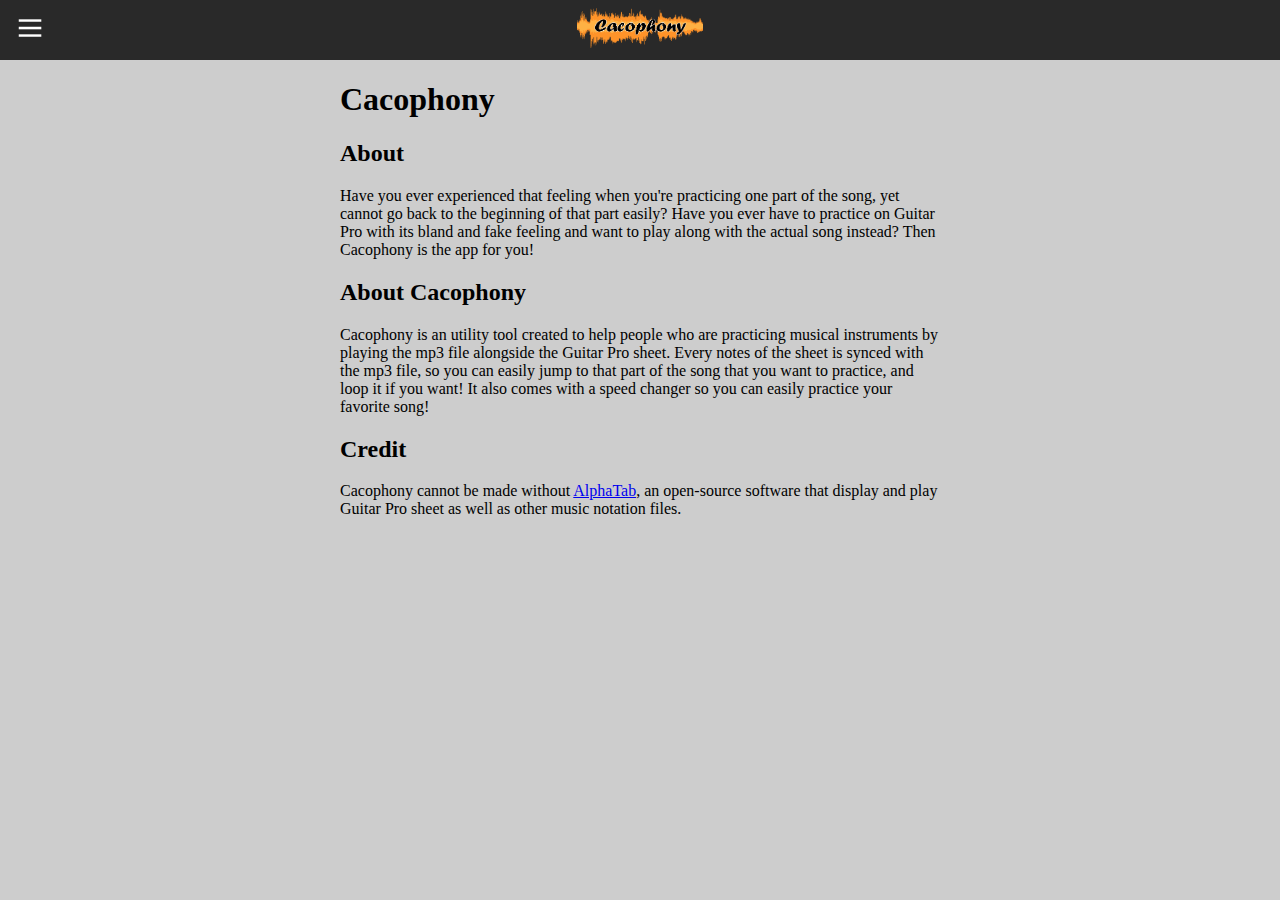
<file: about.html>
<!DOCTYPE html>
<html lang="en">
  <head>
    <meta charset="utf-8">
    <meta name="viewport" content="width=device-width, initial-scale=1, user-scalable=no">
    <title>About - Cacophony</title>
    <link rel="stylesheet" href="./nav.css">
  </head>
  <body>
    <div id="nav"></div>
    <div id="content">
      <h1>Cacophony</h1>
      <h2>About</h2>
      <p>Have you ever experienced that feeling when you're practicing one part of the song, yet cannot go back to the beginning of that part easily? Have you ever have to practice on Guitar Pro with its bland and fake feeling and want to play along with the actual song instead? Then Cacophony is the app for you!</p>
      
      <h2>About Cacophony</h2>
      <p>Cacophony is an utility tool created to help people who are practicing musical instruments by playing the mp3 file alongside the Guitar Pro sheet. Every notes of the sheet is synced with the mp3 file, so you can easily jump to that part of the song that you want to practice, and loop it if you want! It also comes with a speed changer so you can easily practice your favorite song!</p>

      <h2>Credit</h2>
      <p>Cacophony cannot be made without <a href="https://alphatab.net/">AlphaTab</a>, an open-source software that display and play Guitar Pro sheet as well as other music notation files.</p>
    </div>

    <script src="./nav.js"></script>
  </body>
</html>
</file>
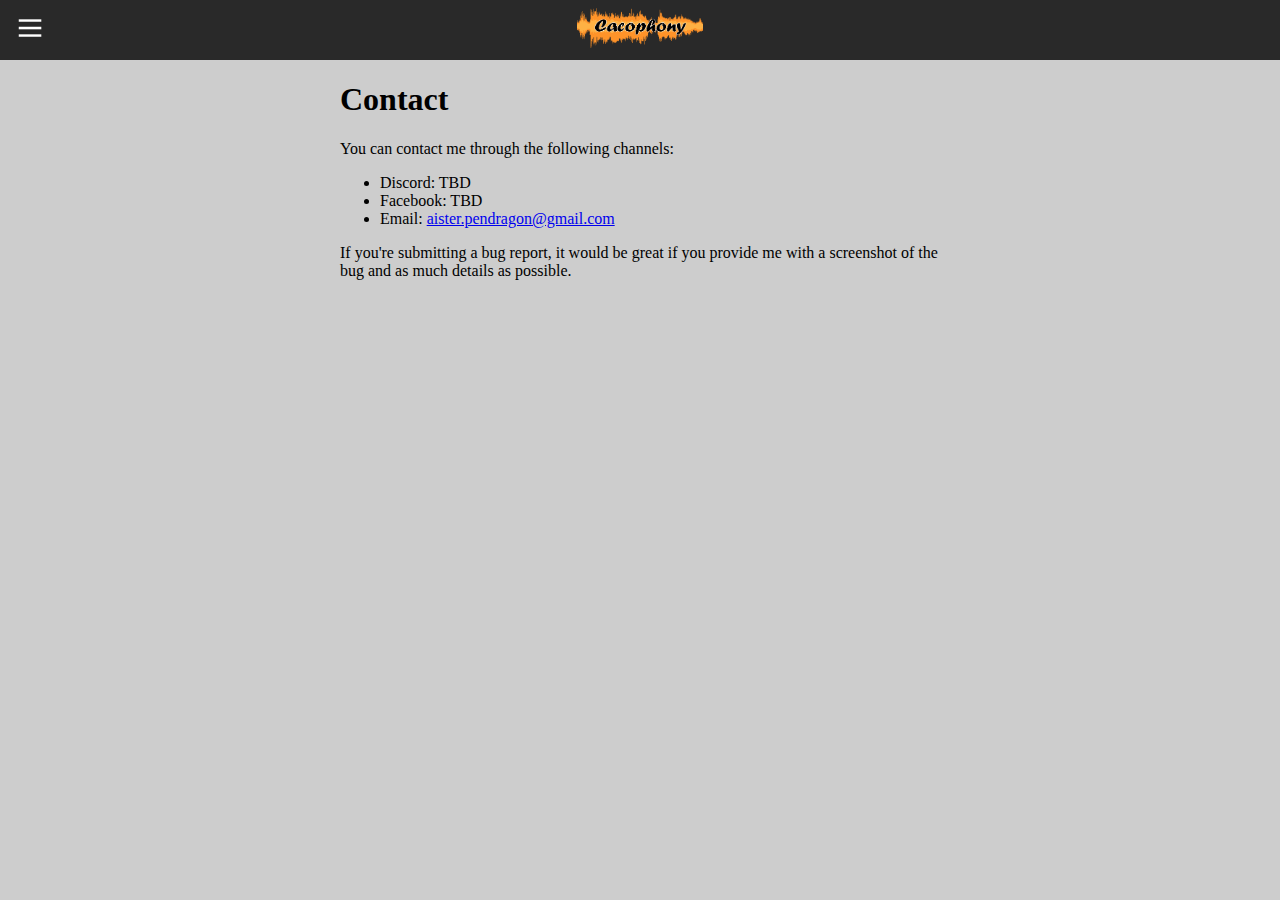
<file: contact.html>
<!DOCTYPE html>
<html lang="en">
  <head>
    <meta charset="utf-8">
    <meta name="viewport" content="width=device-width, initial-scale=1, user-scalable=no">
    <title>Contact - Cacophony</title>    
    <link rel="stylesheet" href="./nav.css" />
  </head>
  <body>
    <div id="nav"></div>
    <div id="content">
      <h1>Contact</h1>
      <p>You can contact me through the following channels:</p>
      <ul>
        <li>Discord: TBD</li>
        <li>Facebook: TBD</li>
        <li>Email: <a href="mailto:aister.pendragon@gmail.com">aister.pendragon@gmail.com</a></li>
      </ul>
      <p>If you're submitting a bug report, it would be great if you provide me with a screenshot of the bug and as much details as possible.</p>
    </div>
    <script src="./nav.js"></script>
  </body>
</html>
</file>
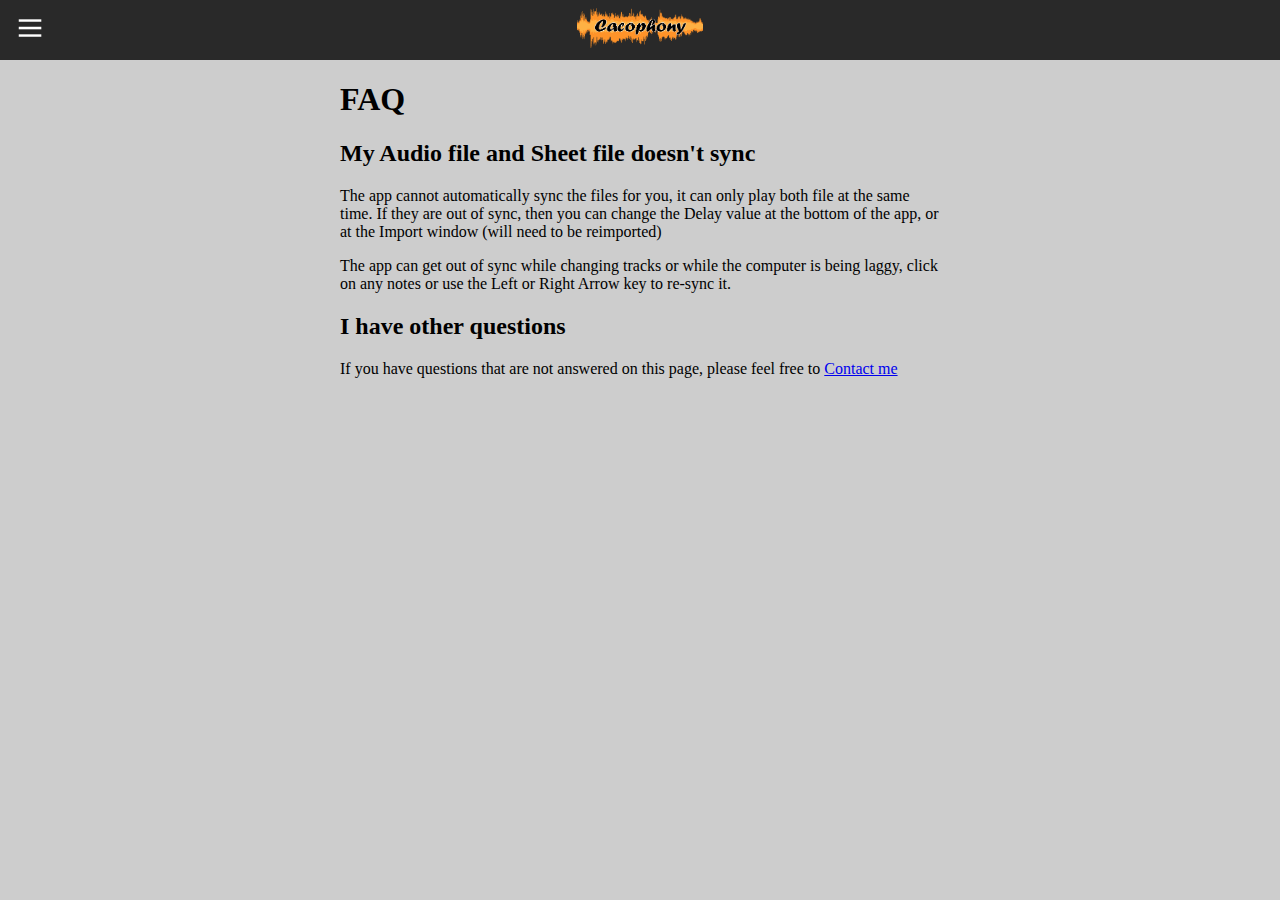
<file: faq.html>
<!DOCTYPE html>
<html lang="en">
  <head>
    <meta charset="utf-8">
    <meta name="viewport" content="width=device-width, initial-scale=1, user-scalable=no">
    <title>FAQ - Cacophony</title>    
    <link rel="stylesheet" href="./nav.css">
  </head>
  <body>
    <div id="nav"></div>
    <div id="content">
      <h1>FAQ</h1>
      <h2>My Audio file and Sheet file doesn't sync</h2>
      <p>The app cannot automatically sync the files for you, it can only play both file at the same time. If they are out of sync, then you can change the Delay value at the bottom of the app, or at the Import window (will need to be reimported)</p>
      <p>The app can get out of sync while changing tracks or while the computer is being laggy, click on any notes or use the Left or Right Arrow key to re-sync it.</p>

      <h2>I have other questions</h2>
      <p>If you have questions that are not answered on this page, please feel free to <a href="contact.html">Contact me</a></p>

    </div>
    <script src="./nav.js"></script>
  </body>
</html>
</file>
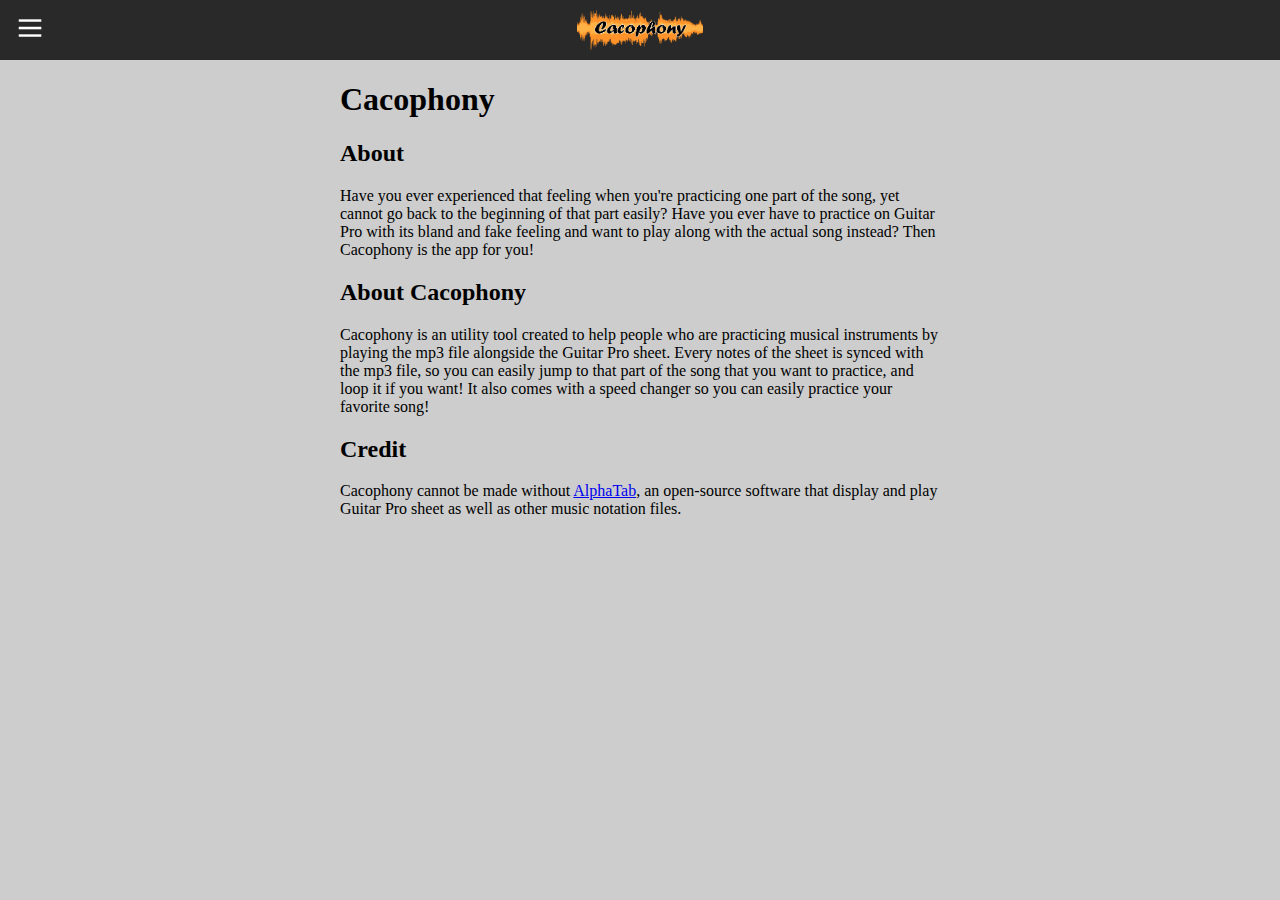
<file: img/about.html>
<!DOCTYPE html>
<html lang="en">
  <head>
    <meta charset="utf-8">
    <meta name="viewport" content="width=device-width,initial-scale=1" />
    <title>About - Cacophony</title>
    <link rel="stylesheet" href="./nav.css">
  </head>
  <body>
    <div id="nav"></div>
    <div id="content">
      <h1>Cacophony</h1>
      <h2>About</h2>
      <p>Have you ever experienced that feeling when you're practicing one part of the song, yet cannot go back to the beginning of that part easily? Have you ever have to practice on Guitar Pro with its bland and fake feeling and want to play along with the actual song instead? Then Cacophony is the app for you!</p>
      
      <h2>About Cacophony</h2>
      <p>Cacophony is an utility tool created to help people who are practicing musical instruments by playing the mp3 file alongside the Guitar Pro sheet. Every notes of the sheet is synced with the mp3 file, so you can easily jump to that part of the song that you want to practice, and loop it if you want! It also comes with a speed changer so you can easily practice your favorite song!</p>

      <h2>Credit</h2>
      <p>Cacophony cannot be made without <a href="https://alphatab.net/">AlphaTab</a>, an open-source software that display and play Guitar Pro sheet as well as other music notation files.</p>
    </div>

    <script src="./nav.js"></script>
  </body>
</html>
</file>
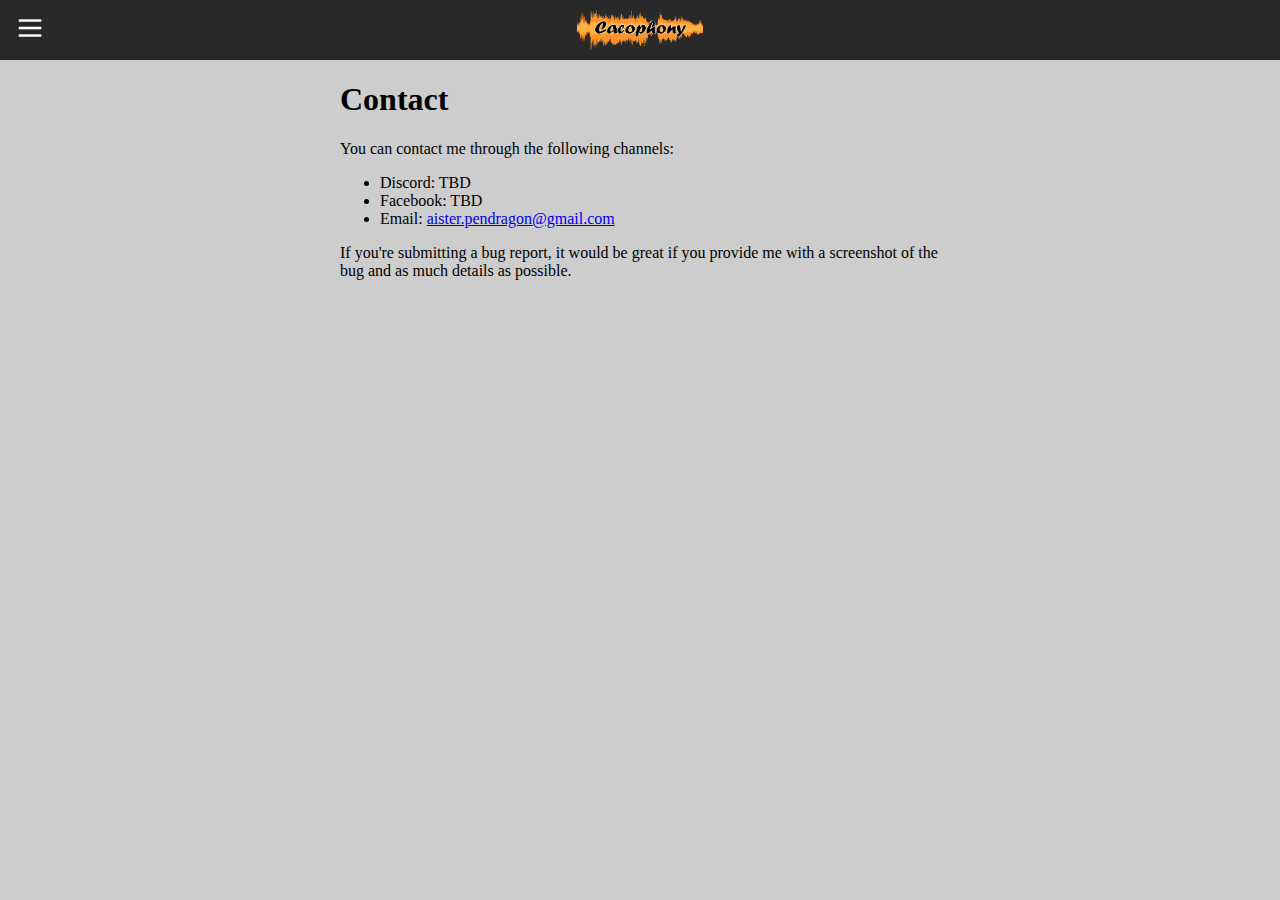
<file: img/contact.html>
<!DOCTYPE html>
<html lang="en">
  <head>
    <meta charset="utf-8">
    <meta name="viewport" content="width=device-width,initial-scale=1" />
    <title>Contact - Cacophony</title>    
    <link rel="stylesheet" href="./nav.css" />
  </head>
  <body>
    <div id="nav"></div>
    <div id="content">
      <h1>Contact</h1>
      <p>You can contact me through the following channels:</p>
      <ul>
        <li>Discord: TBD</li>
        <li>Facebook: TBD</li>
        <li>Email: <a href="mailto:aister.pendragon@gmail.com">aister.pendragon@gmail.com</a></li>
      </ul>
      <p>If you're submitting a bug report, it would be great if you provide me with a screenshot of the bug and as much details as possible.</p>
    </div>
    <script src="./nav.js"></script>
  </body>
</html>
</file>
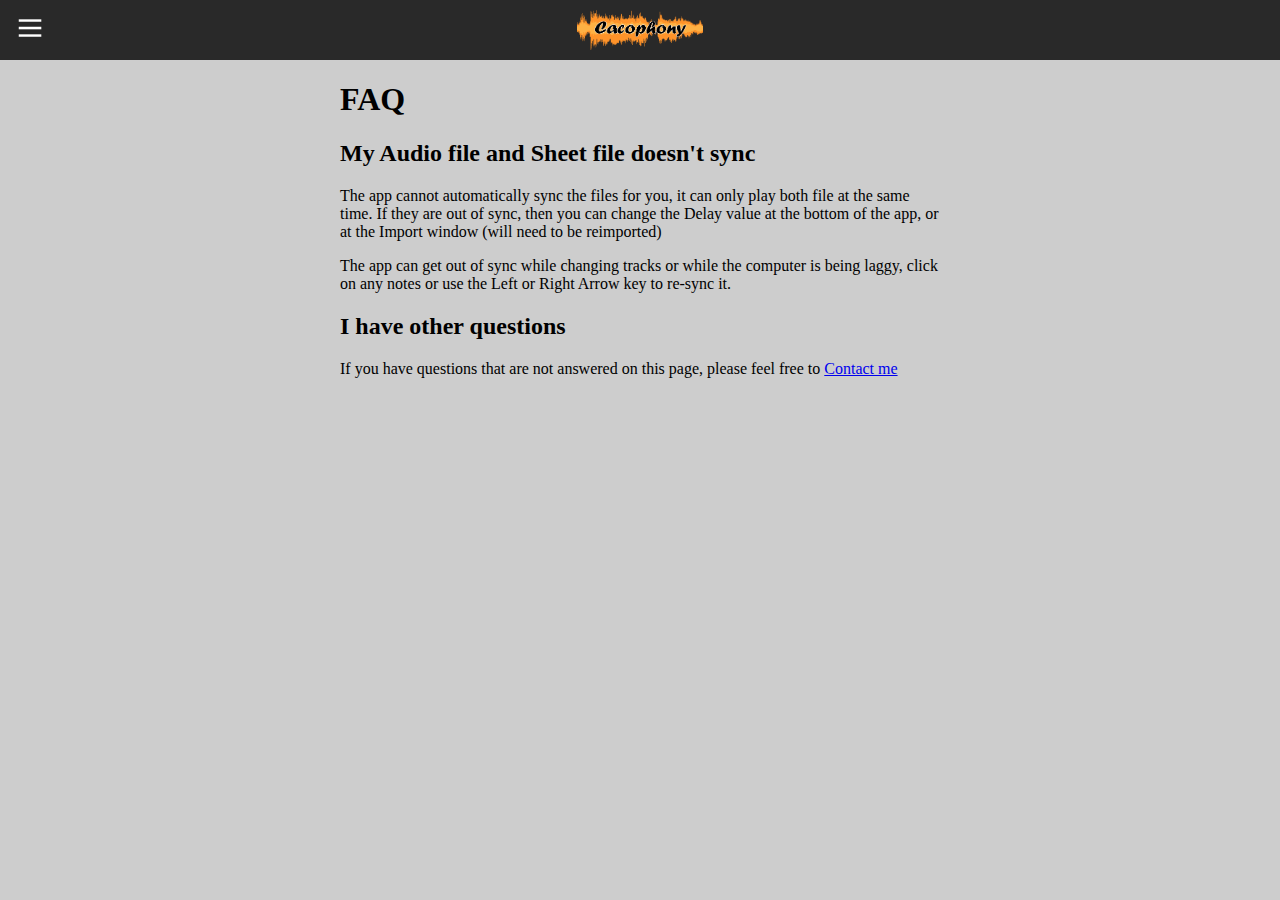
<file: img/faq.html>
<!DOCTYPE html>
<html lang="en">
  <head>
    <meta charset="utf-8">
    <meta name="viewport" content="width=device-width,initial-scale=1" />
    <title>FAQ - Cacophony</title>    
    <link rel="stylesheet" href="./nav.css">
  </head>
  <body>
    <div id="nav"></div>
    <div id="content">
      <h1>FAQ</h1>
      <h2>My Audio file and Sheet file doesn't sync</h2>
      <p>The app cannot automatically sync the files for you, it can only play both file at the same time. If they are out of sync, then you can change the Delay value at the bottom of the app, or at the Import window (will need to be reimported)</p>
      <p>The app can get out of sync while changing tracks or while the computer is being laggy, click on any notes or use the Left or Right Arrow key to re-sync it.</p>

      <h2>I have other questions</h2>
      <p>If you have questions that are not answered on this page, please feel free to <a href="contact.html">Contact me</a></p>

    </div>
    <script src="./nav.js"></script>
  </body>
</html>
</file>
<file: nav.css>
body {
  margin: 0;
  background: #cdcdcd;
}
#nav {
  width: 100%;
  display: flex;
  height: 60px;
  background: #292929;
  align-items: center;
  flex-direction: row-reverse;
  justify-content: space-between;
}
#menu {
  cursor: pointer;
}
#menu.active, #setting.active {
  background: #676767;
}
#menu img {
  height: 30px;
  padding: 13px 15px;
}
#menuContent, #settingContent {
  position: absolute;
  background: #575757;
  top: 60px;
  display: none;
  z-index: 1001;
}
#menuContent {
  flex-direction: column;
  left: 0;
}
#menu.active #menuContent, #settingContent.active {
  display: flex;
}
.nav {
  color: white;
  height: 60px;
  width: 200px;
  text-decoration: none;
  align-content: center;
  padding-left: 15px;
}
.nav:hover {
  background: #676767;
}
#logo img {
  height: 40px;
  padding: 10px 20px;
}
#content {
  max-width: 600px;
  margin: 0 auto;
}
@media screen and (max-width: 600px) {
  #fileSelector {
    width: 100%;
  }
  .rotate {
    transform: rotate(90deg);
    left: 100%;
    transform-origin: top left;
    top: auto;
    right: auto;
    bottom: auto;
  }
  #content {
    width: calc(100% - 20px);
    padding: 0 10px;
  }
  #footer div {
    width: calc(100% / 3);
  }
}
</file>
<file: img/nav.css>
body {
  margin: 0;
  background: #cdcdcd;
}
#nav {
  width: 100%;
  display: flex;
  height: 60px;
  background: #292929;
  align-items: center;
  flex-direction: row-reverse;
  justify-content: space-between;
}
#menu {
  cursor: pointer;
}
#menu.active, #setting.active {
  background: #676767;
}
#menu img {
  height: 30px;
  padding: 13px 15px;
}
#menuContent, #settingContent {
  position: absolute;
  background: #575757;
  top: 60px;
  display: none;
  z-index: 1001;
}
#menuContent {
  flex-direction: column;
  left: 0;
}
#menu.active #menuContent, #settingContent.active {
  display: flex;
}
.nav {
  color: white;
  height: 60px;
  width: 200px;
  text-decoration: none;
  align-content: center;
  padding-left: 15px;
}
.nav:hover {
  background: #676767;
}
#logo {
  display: flex;
  padding: 5px;
}
#logo img {
  height: 40px;
  padding: 10px 20px;
}
#content {
  max-width: 600px;
  margin: 0 auto;
}
@media screen and (max-width: 600px) {
  #fileSelector {
    width: 100%;
  }
  #wrapper {
    transform: rotate(90deg);
    top: auto;
    bottom: auto;
    right: auto;
    left: 100%;
    transform-origin: top left;
  }
  #content {
    width: calc(100% - 20px);
    padding: 0 10px;
  }
}
</file>
